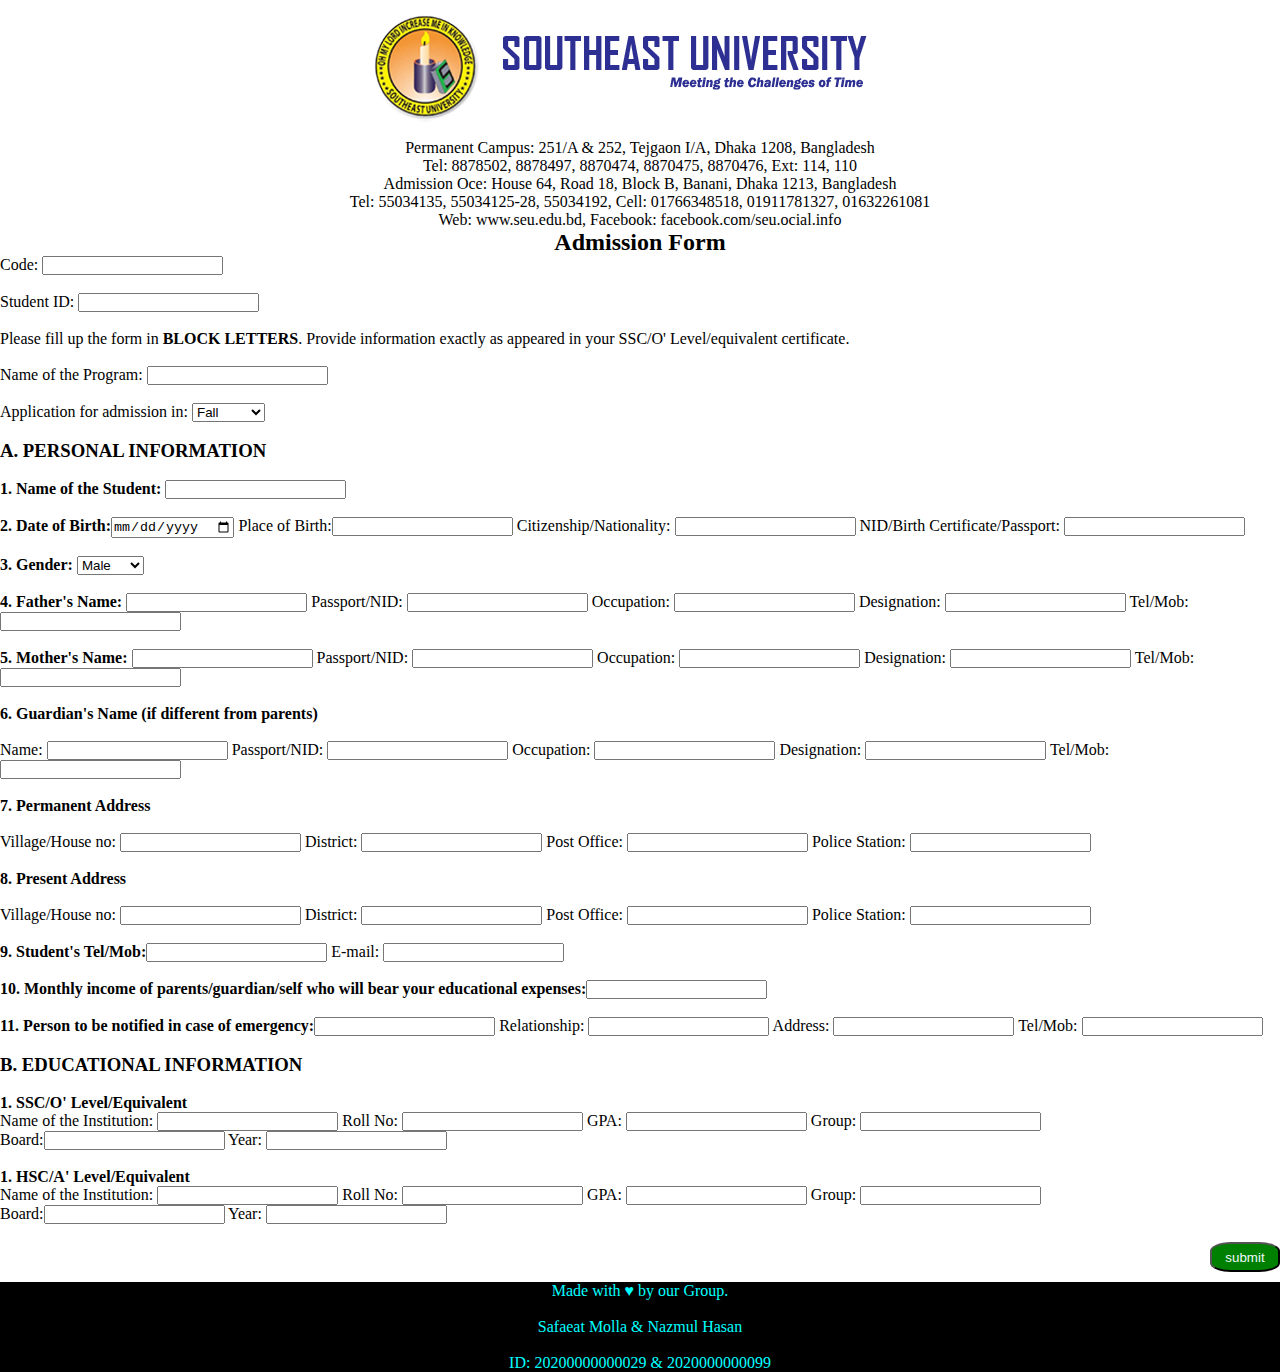
<file: Admission Form(SEU)/index.html>
<!DOCTYPE html>
<html lang="en">
  <head>
    <title>SEU Admission</title>
    <link rel="stylesheet" href="style.css" />
  </head>
  <body>
    <div class="head">
      <img src="img.png" alt="#" /><br />

      <span
        >Permanent Campus: 251/A & 252, Tejgaon I/A, Dhaka 1208, Bangladesh<br />
        Tel: 8878502, 8878497, 8870474, 8870475, 8870476, Ext: 114, 110<br />
        Admission Oce: House 64, Road 18, Block B, Banani, Dhaka 1213,
        Bangladesh<br />
        Tel: 55034135, 55034125-28, 55034192, Cell: 01766348518, 01911781327,
        01632261081<br />
        Web: www.seu.edu.bd, Facebook: facebook.com/seu.ocial.info
      </span>

      <h2>Admission Form</h2>
    </div>

    <form name="reg" action="save.php" method="post">
      Code: <input type="number" name="cid" /><br /><br />
      Student ID: <input type="number" name="sid" required /><br /><br />
      <p>
        Please fill up the form in <b>BLOCK LETTERS</b>. Provide information
        exactly as appeared in your SSC/O' Level/equivalent certificate.
      </p>
      <br />
      Name of the Program: <input type="text" name="pro" required /><br /><br />
      <label for="session">Application for admission in:</label>
      <select name="session" id="session">
        <option value="Fall">Fall</option>
        <option value="Summer">Summer</option>
        <option value="Spring">Spring</option></select
      ><br /><br />

      <h3>A. PERSONAL INFORMATION</h3>
      <br />
      <b>1. Name of the Student:</b>
      <input type="text" name="sn" required /><br /><br />
      <b>2. Date of Birth:</b><input type="date" name="sa" required /> Place of
      Birth:<input type="text" name="Place" /> Citizenship/Nationality:
      <input type="text" name="nation1" /> NID/Birth Certificate/Passport:
      <input type="number" name="nid1" /><br /><br />

      <label for="gender"><b>3. Gender:</b></label>
      <select name="Gender" id="Gender">
        <option value="Male">Male</option>
        <option value="Female">Female</option>
        <option value="Others">Others</option></select
      ><br /><br />
      <b>4. Father's Name:</b> <input type="text" name="father" /> Passport/NID:
      <input type="number" name="fnid" required />
      Occupation: <input type="text" name="Occupation" required /> Designation:
      <input type="text" name="Designation" /> Tel/Mob:
      <input type="number" name="fmob" required /><br />
      <br />
      <b>5. Mother's Name:</b>
      <input type="text" name="mother" required /> Passport/NID:
      <input type="number" name="mnid" required />
      Occupation: <input type="text" name="Occupationm" required /> Designation:
      <input type="text" name="Designationm" /> Tel/Mob:
      <input type="number" name="mmob" required /><br />
      <br />
      <b>6. Guardian's Name (if different from parents)</b><br /><br />
      Name: <input type="text" name="diff" /> Passport/NID:
      <input type="number" name="dnid" required />
      Occupation: <input type="text" name="Occupationd" required /> Designation:
      <input type="text" name="Designationd" />
      Tel/Mob: <input type="number" name="dmob" required /><br />
      <br />
      <b>7. Permanent Address</b><br /><br />
      Village/House no: <input type="text" name="village" required /> District:
      <input type="text" name="district" required /> Post Office:
      <input type="text" name="post_off" required /> Police Station:
      <input type="text" name="Police" required /><br />
      <br />

      <b>8. Present Address</b><br /><br />
      Village/House no: <input type="text" name="villagep" required /> District:
      <input type="text" name="districtp" required /> Post Office:
      <input type="text" name="post_offp" required /> Police Station:
      <input type="text" name="Policep" required /><br />
      <br />

      <b>9. Student's Tel/Mob:</b
      ><input type="number" name="smob" required /> E-mail:
      <input type="email" name="email" /><br /><br />

      <b
        >10. Monthly income of parents/guardian/self who will bear your
        educational expenses:</b
      ><input type="number" name="money" /><br /><br />
      <b>11. Person to be notified in case of emergency:</b
      ><input type="text" name="ename" required /> Relationship:
      <input type="text" name="rname" required /> Address:
      <input type="text" name="eaddress" /> Tel/Mob:
      <input type="number" name="emob" required /><br /><br />

      <h3>B. EDUCATIONAL INFORMATION</h3>
      <br />
      <h4>1. SSC/O' Level/Equivalent</h4>
      Name of the Institution: <input type="text" name="sname" required /> Roll
      No: <input type="number" name="roll" required /> GPA:
      <input type="number" name="gpa" required /> Group:
      <input type="text" name="Group" required /><br />
      Board:<input type="text" name="Board" required /> Year:
      <input type="number" name="Year" required /><br /><br />

      <h4>1. HSC/A' Level/Equivalent</h4>
      Name of the Institution: <input type="text" name="hname" required /> Roll
      No: <input type="number" name="hroll" required /> GPA:
      <input type="number" name="hgpa" required /> Group:
      <input type="text" name="hGroup" required /><br />
      Board:<input type="text" name="hBoard" required /> Year:
      <input type="number" name="hYear" required /><br /><br />

      <input type="submit" name="sb" class="button" value="submit" />
    </form>
    <footer class="footer">
      <p>Made with &hearts; by our Group.</p>
      <br />
      <p>Safaeat Molla & Nazmul Hasan</p>
      <br />
      <p>ID: 20200000000029 & 2020000000099</p>
    </footer>
  </body>
</html>
</file>
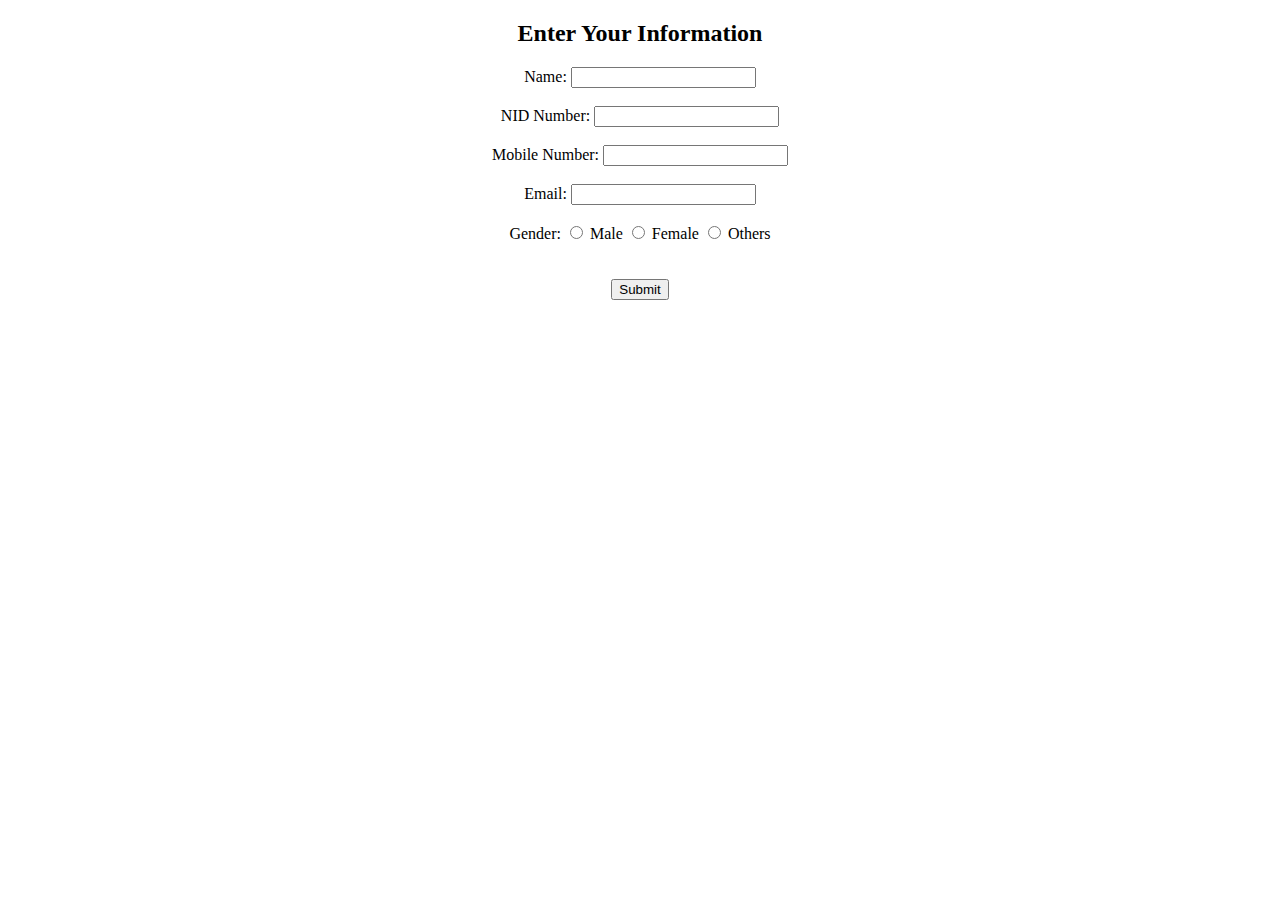
<file: Assignment File/index.html>
<!DOCTYPE html>
<html>
<head>
    <title>Student Information</title>
</head>
<body style="text-align: center;">
    <h2>Enter Your Information</h2>
    <form action="i1.php" method="post">
        <label for="name">Name:</label>
        <input type="text" name="name" required><br><br>

        <label for="nid">NID Number:</label>
        <input type="text" name="nid" required><br><br>

        <label for="mobile">Mobile Number:</label>
        <input type="text" name="mobile" required><br><br>

        <label for="email">Email:</label>
        <input type="email" name="email" required><br><br>

        <label for="gender">Gender:</label>
        <input type="radio" id="Male" name="gender" value="Male">
        <label for="Male">Male</label>
        <input type="radio" id="female" name="gender" value="Female">
        <label for="female">Female</label>
        <input type="radio" id="Others" name="gender" value="Others">
        <label for="others">Others</label>
        </select><br><br><br>

        <input type="submit" value="Submit">
    </form>
</body>
</html>
</file>
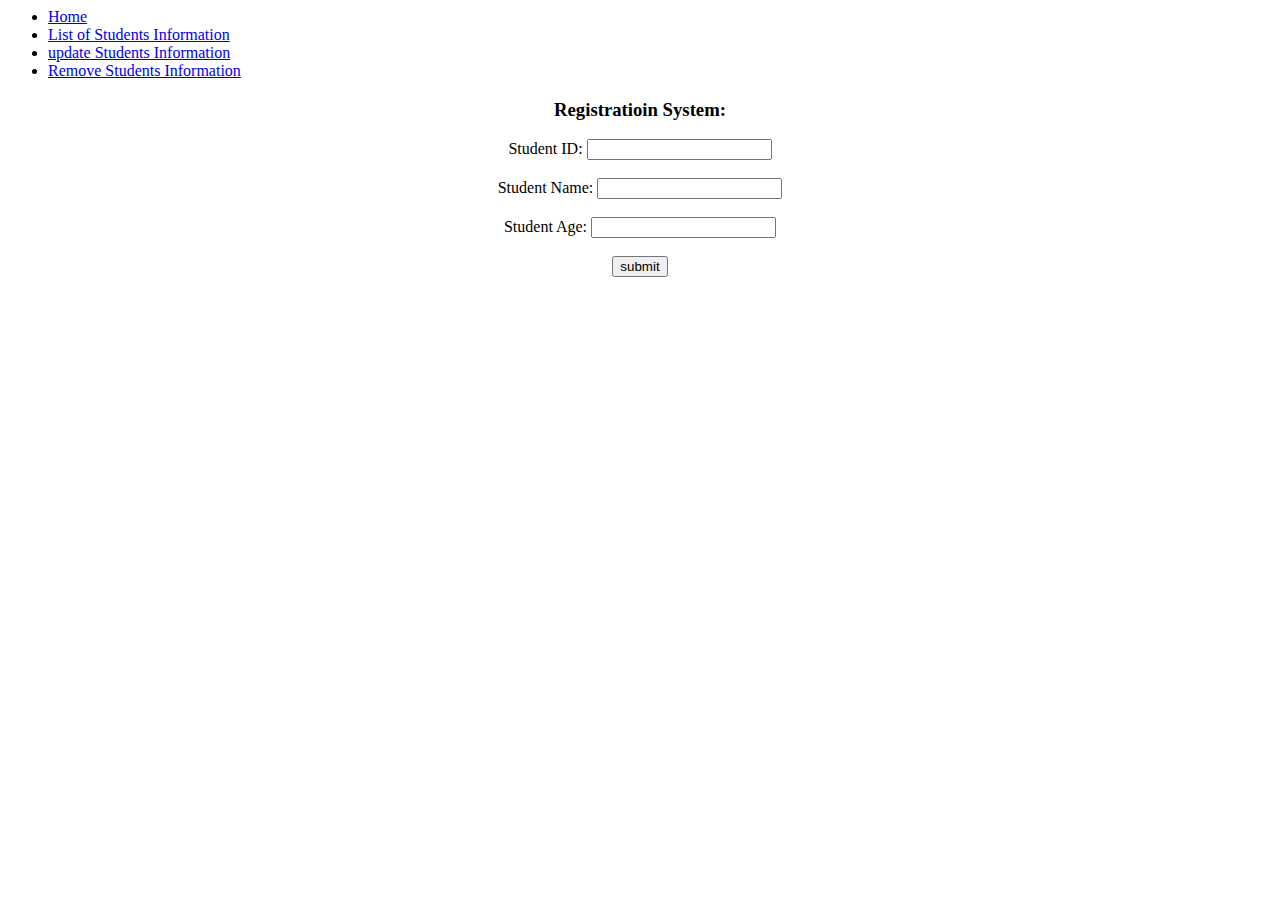
<file: hw/wips/index.html>
<html>
<body>
    <ul>
        <li><td><a href="index.html">Home</a></td></li>
        <li><td><td><a href="display.php"> List of Students Information</a></td></td></li>
        <li><td><a href="update.php">update Students Information</a></td></li>
        <li><td><a href="delete.php">Remove Students Information</a></td></li>
    </ul>
<center>
   <h3> Registratioin System: </h3>
   <form name="rf" action="save.php" method="post">
        Student ID: <input type="text" name="sid"> </br></br>
        Student Name: <input type="text" name="sn"> </br> </br>
        Student Age: <input type="text" name="sa"> </br></br>
        <input type="submit" name="sb" Value="submit">
    </form>
</center>
</body>
</html>
</file>
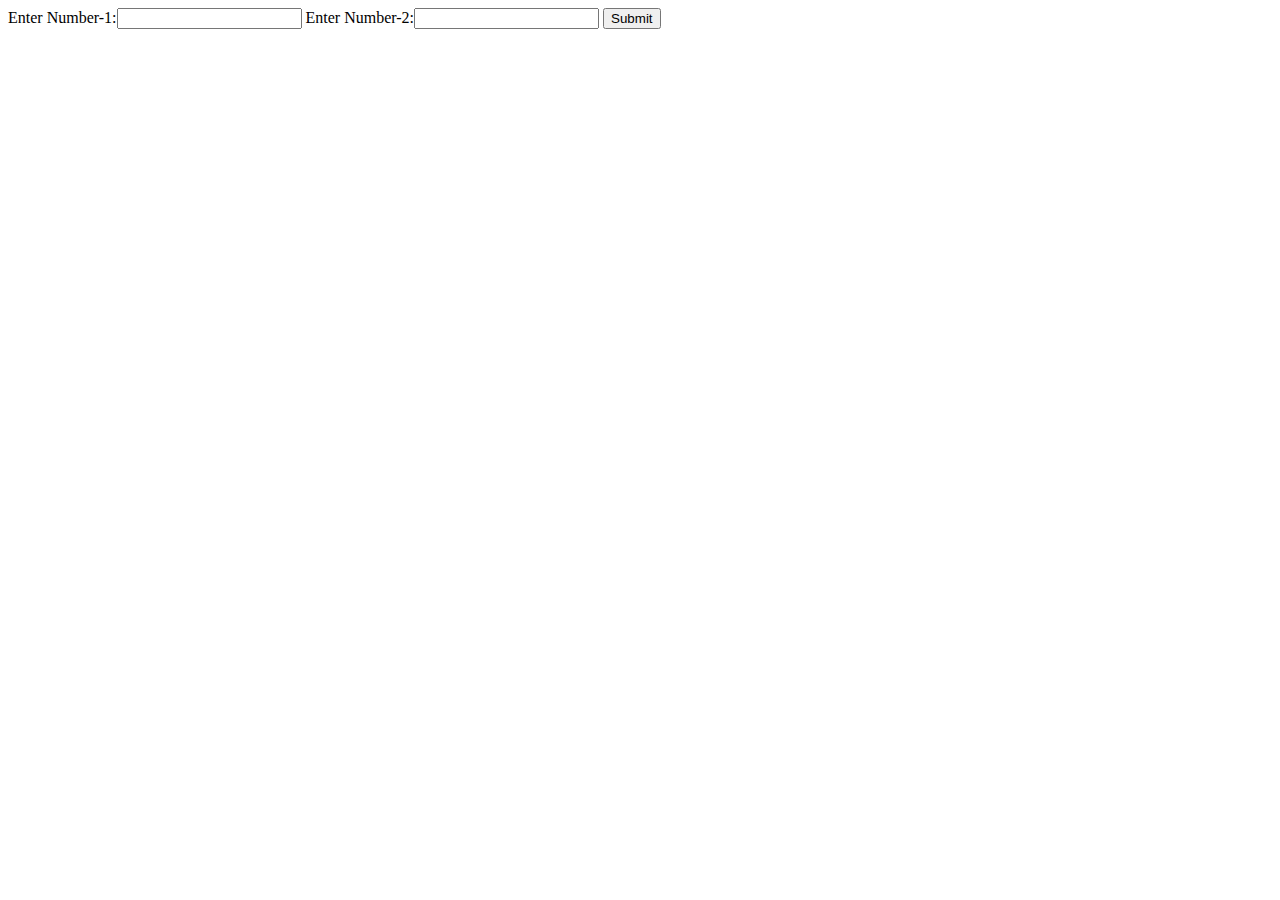
<file: Add.html>
<html>
  <head>
    <script>
      function result() {
        var a = document.cal.ivalue.value;
        var b = document.cal.jvalue.value;
        var c = parseFloat(a) + parseFloat(b);
        document.write(c);
      }
    </script>
  </head>
  <body>
    <form name="cal" action="" method="post">
      Enter Number-1:<input type="textfield" name="ivalue" id="" /> Enter
      Number-2:<input type="textfield" name="jvalue" id="" />
      <button type="submit" name="btn" onclick="result()">Submit</button>
    </form>
  </body>
</html>
</file>
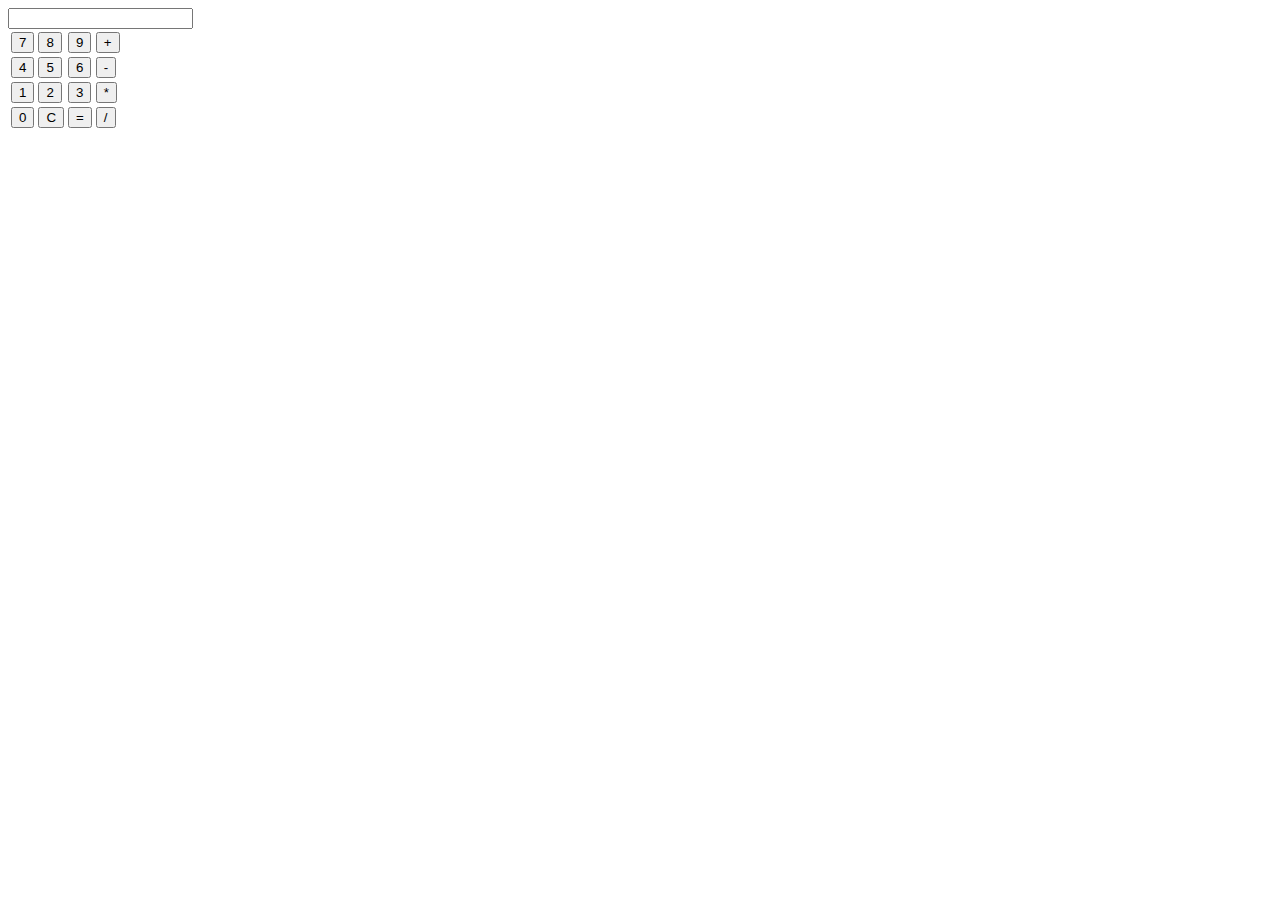
<file: calculator.html>
<!DOCTYPE html>
<html>
  <head>
    <title>Simple Calculator</title>
  </head>
  <body>
    <!-- Create a text input field to display and edit the equation/result -->
    <input type="text" id="result" readonly />

    <!-- Create buttons for numbers, operators, and clear/equal -->
    <table>
      <tr>
        <td><button onclick="appendToResult('7')">7</button></td>
        <td><button onclick="appendToResult('8')">8</button></td>
        <td><button onclick="appendToResult('9')">9</button></td>
        <td><button onclick="appendToResult('+')">+</button></td>
      </tr>
      <tr>
        <td><button onclick="appendToResult('4')">4</button></td>
        <td><button onclick="appendToResult('5')">5</button></td>
        <td><button onclick="appendToResult('6')">6</button></td>
        <td><button onclick="appendToResult('-')">-</button></td>
      </tr>
      <tr>
        <td><button onclick="appendToResult('1')">1</button></td>
        <td><button onclick="appendToResult('2')">2</button></td>
        <td><button onclick="appendToResult('3')">3</button></td>
        <td><button onclick="appendToResult('*')">*</button></td>
      </tr>
      <tr>
        <td><button onclick="appendToResult('0')">0</button></td>
        <td><button onclick="clearResult()">C</button></td>
        <td><button onclick="calculateResult()">=</button></td>
        <td><button onclick="appendToResult('/')">/</button></td>
      </tr>
    </table>

    <!-- JavaScript code -->
    <script>
      // Function to append text to the result input field
      function appendToResult(value) {
        document.getElementById("result").value += value;
      }

      // Function to clear the result input field
      function clearResult() {
        document.getElementById("result").value = "";
      }

      // Function to calculate and display the result
      function calculateResult() {
        try {
          document.getElementById("result").value = eval(
            document.getElementById("result").value
          );
        } catch (error) {
          document.getElementById("result").value = "Error";
        }
      }
    </script>
  </body>
</html>
</file>
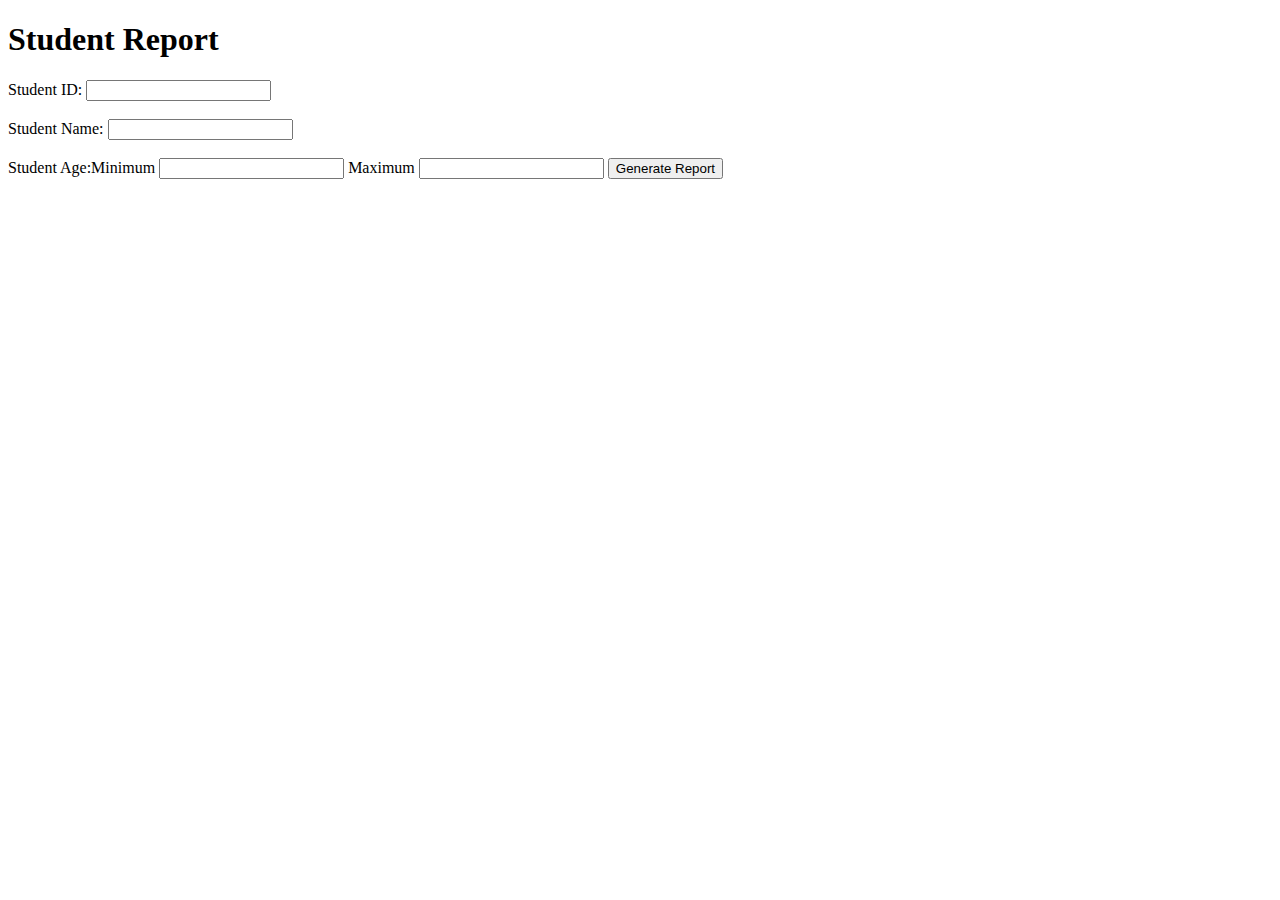
<file: hw 2/hw.html>
<!DOCTYPE html>
<html>
  <head>
    <title>Student Report</title>
  </head>
  <body>
    <h1>Student Report</h1>

    <form method="post" action="how.php">
            Student ID: <input type="text" name="sid"> </br></br>
            Student Name: <input type="text" name="sn"> </br> </br>
           
       Student Age:<label for="min_age">Minimum</label>
      <input type="number" name="min_age" id="min_age" required />

      <label for="max_age">Maximum</label>
      <input type="number" name="max_age" id="max_age" required />

      <input type="submit" name="submit" value="Generate Report" />
    </form>
  </body>
</html>
</file>
<file: Admission Form(SEU)/style.css>
* {
  margin: 0px;
  padding: 0px;
}
.head {
  text-align: center;
}
.btn {
  height: 30px;
  width: 1190px;
  text-align: right;

  margin-bottom: 30px;
}
.button {
  height: 30px;
  width: 70px;
  background-color: green;
  color: aliceblue;
  border-radius: 30%;
  float: right;
}
.footer {
  margin-top: 40px;
  text-align: center;
  color: aqua;
  background-color: black;
}
</file>
